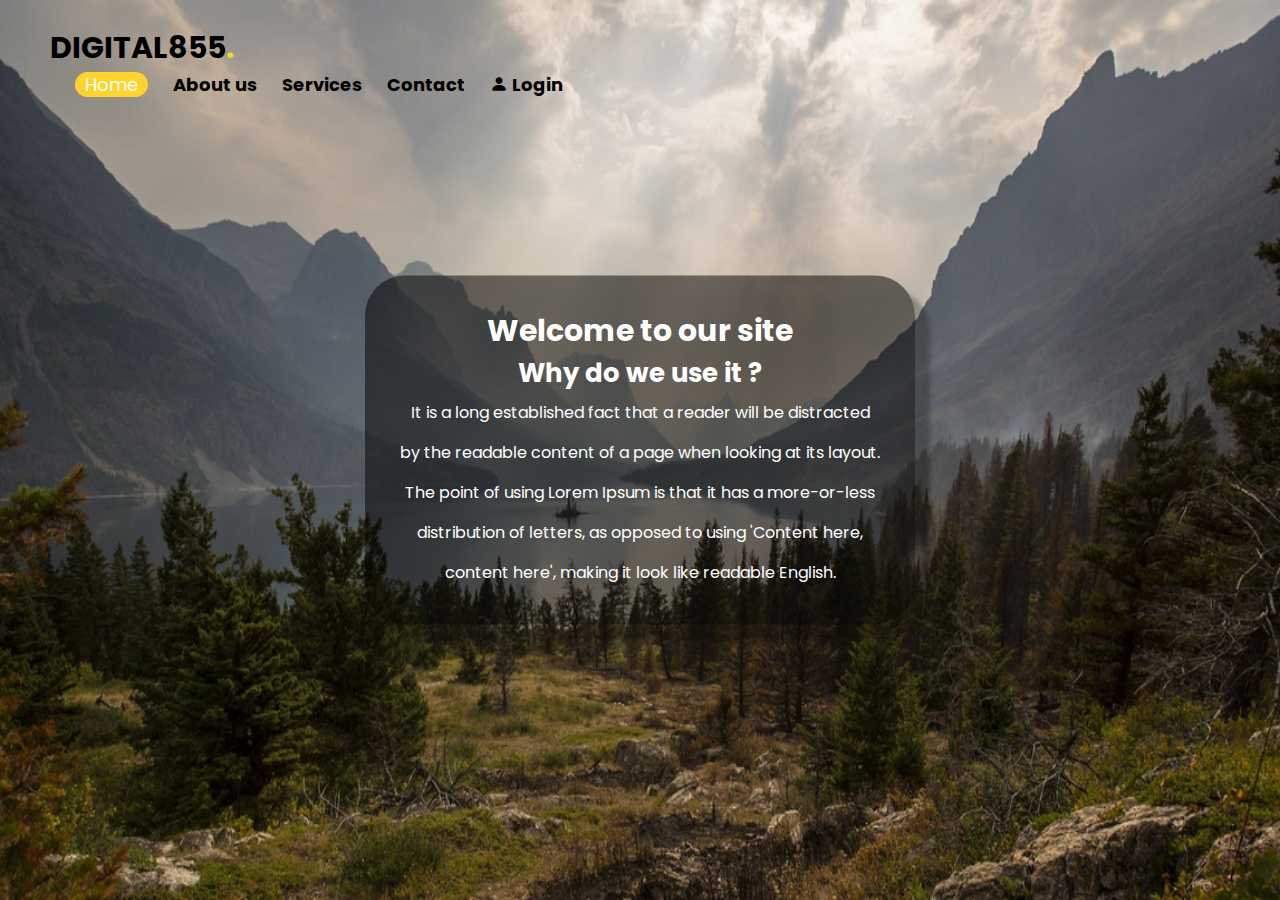
<file: index.html>
<!DOCTYPE html>
<html lang="en">
<head>
    <meta charset="UTF-8">
    <meta name="viewport" content="width=device-width, initial-scale=1.0">
    <title>Home</title>
    <!-- CSS only -->
    <link href="https://cdn.jsdelivr.net/npm/bootstrap@5.1.3/dist/css/bootstrap.min.css" rel="stylesheet" integrity="sha384-1BmE4kWBq78iYhFldvKuhfTAU6auU8tT94WrHftjDbrCEXSU1oBoqyl2QvZ6jIW3" crossorigin="anonymous">
    <link rel="stylesheet" href="https://cdn.jsdelivr.net/npm/bootstrap-icons@1.8.1/font/bootstrap-icons.css">
    <link rel="stylesheet" href="css/style.css">
    <link rel="stylesheet" href="https://cdnjs.cloudflare.com/ajax/libs/font-awesome/5.15.3/css/all.min.css"/>
</head>
<body>
    <header>
        <img class="img_index" src="image/img_index.PNG" alt="Paysage de montagne avec de la verdure et des arbres">
        <nav class="navbar">
            <div class="logo">
              <a href="index.html">DIGITAL855<span>.</span></a>
            </div>
            <ul class="menu-list">
              <li class="icon cancel-btn">
                <i class="fas fa-times"></i>
              </li>
              <li><a id="current" href="index.html">Home</a></li>
              <li><a href="About_us.html">About us</a></li>
              <li><a href="Services.html">Services</a></li>
              <li><a href="Contact.html">Contact</a></li>
              <li><a href="Login.html"><i class="bi bi-person-fill"></i> Login</a></li>
            </ul>
            <div class="icon menu-btn">
              <i class="fas fa-bars"></i>
            </div>
        </nav>
    </header>
    <section class="container">
        <div class="container_body">
            <h1>Welcome to our site</h1>
            <h2>Why do we use it ? </h2>
            <p>It is a long established fact that a reader will be distracted</p>
            <p>by the readable content of a page when looking at its layout.</p>
            <p>The point of using Lorem Ipsum is that it has a more-or-less</p>
            <p>distribution of letters, as opposed to using 'Content here,</p>
            <p>content here', making it look like readable English.</p>
        </div>
      </section>



      <!-- JavaScript Bundle with Popper -->
    <script src="https://cdn.jsdelivr.net/npm/bootstrap@5.1.3/dist/js/bootstrap.bundle.min.js" integrity="sha384-ka7Sk0Gln4gmtz2MlQnikT1wXgYsOg+OMhuP+IlRH9sENBO0LRn5q+8nbTov4+1p" crossorigin="anonymous"></script>
    <script src="js/script.js"></script>
</body>
</html>
</file>
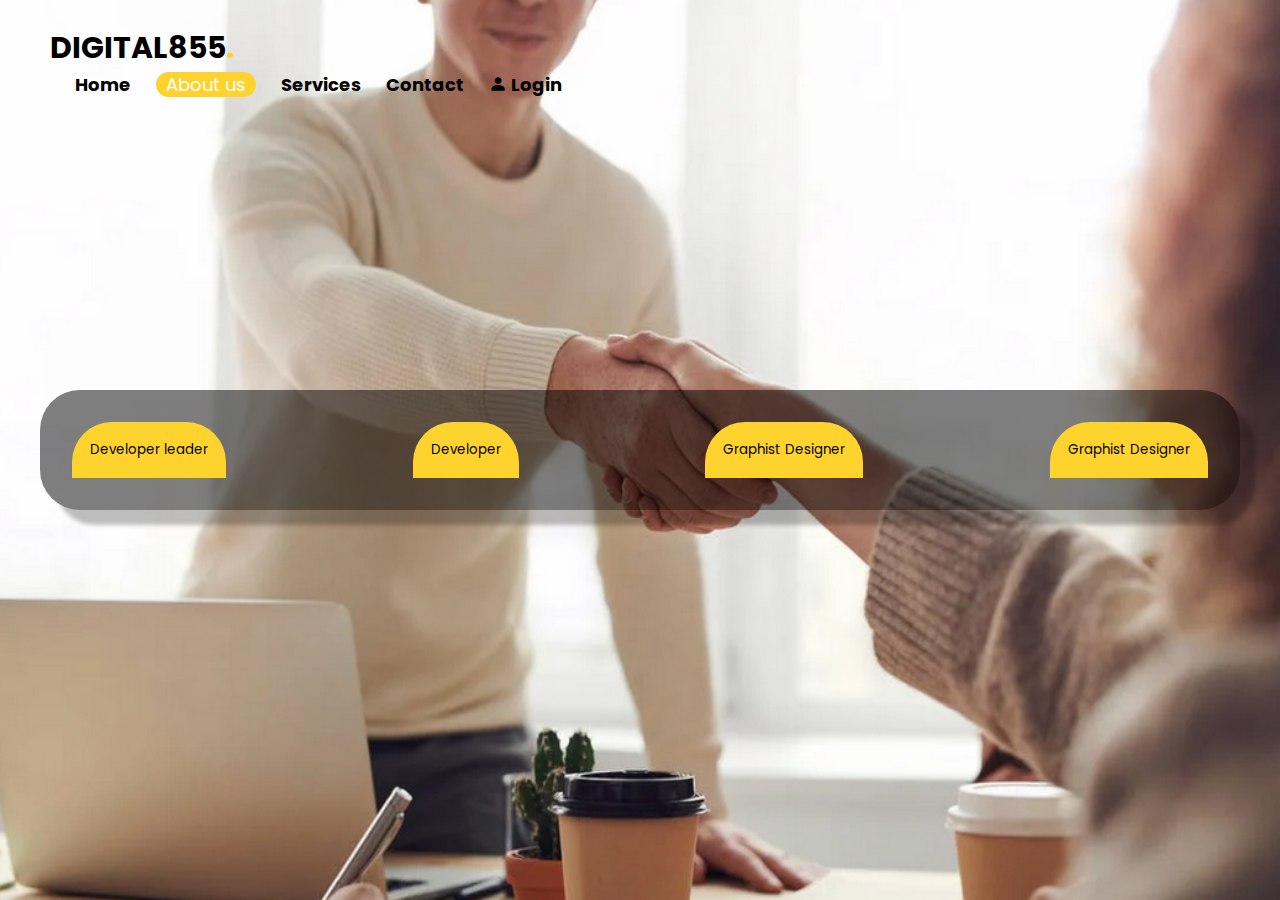
<file: About_us.html>
<!DOCTYPE html>
<html lang="en">
<head>
    <meta charset="UTF-8">
    <meta name="viewport" content="width=device-width, initial-scale=1.0">
    <title>Abous us</title>
    <!-- CSS only -->
    <link href="https://cdn.jsdelivr.net/npm/bootstrap@5.1.3/dist/css/bootstrap.min.css" rel="stylesheet" integrity="sha384-1BmE4kWBq78iYhFldvKuhfTAU6auU8tT94WrHftjDbrCEXSU1oBoqyl2QvZ6jIW3" crossorigin="anonymous">
    <link rel="stylesheet" href="https://cdn.jsdelivr.net/npm/bootstrap-icons@1.8.1/font/bootstrap-icons.css">
    <link rel="stylesheet" href="css/style.css">
    <link rel="stylesheet" href="https://cdnjs.cloudflare.com/ajax/libs/font-awesome/5.15.3/css/all.min.css"/>
</head>
<body>
    <header>
        <img class="img_index" src="image/img_about.PNG" alt="Un homme et une femme qui se serre la main autour d'un café">
        <nav class="navbar">
            <div class="logo">
              <a href="index.html">DIGITAL855<span>.</span></a>
            </div>
            <ul class="menu-list">
              <li class="icon cancel-btn">
                <i class="fas fa-times"></i>
              </li>
              <li><a href="index.html">Home</a></li>
              <li><a id="current" href="About_us.html">About us</a></li>
              <li><a href="Services.html">Services</a></li>
              <li><a href="Contact.html">Contact</a></li>
              <li><a href="Login.html"><i class="bi bi-person-fill"></i> Login</a></li>
            </ul>
            <div class="icon menu-btn">
              <i class="fas fa-bars"></i>
            </div>
        </nav>
    </header>


      <div id="container_accordeon" class="container">
        <div class="flexbox">
          <div class="card_accordeon">
            <button class="accordion">Developer leader</button>
            <div class="panel">
            <img src="image/Avatar/avatar4.png" alt="Un homme qui regarde l'objectif">
            <ul>
              <li>FULLSTACK</li>
              <li>SYMPHONY</li>
              <li>ANGULAR</li>
            </ul>
          </div>
        </div>
        
        <div class="card_accordeon">
          <button class="accordion">Developer</button>
          <div class="panel">
            <img src="image/Avatar/avatar2.png" alt="Un homme avec un manteau jaune">
            <ul>
              <li>PYTHON</li>
              <li>C#</li>
              <li>C++</li>
            </ul>
          </div>
        </div>
        
        <div class="card_accordeon">
          <button class="accordion">Graphist Designer</button>
          <div class="panel">
            <img src="image/Avatar/avatar1.png" alt="Une femme souriante avec un appareil photo en main">
            <ul>
              <li>Typography</li>
              <li>UX and UI design</li>
              <li>Technology</li>
            </ul>
          </div>
        </div>
        
        <div class="card_accordeon">
          <button class="accordion">Graphist Designer</button>
          <div class="panel">
            <img src="image/Avatar/avatar3.png" alt="Une femme enmitouflé dans son écharpe">
            <ul>
              <li>Design principles</li>
              <li>Ideation</li>
              <li>Branding</li>
            </ul>
          </div>
        </div>
      </div>
    </div>
    
    
    
    
    <!-- JavaScript Bundle with Popper -->
    <script src="https://cdn.jsdelivr.net/npm/bootstrap@5.1.3/dist/js/bootstrap.bundle.min.js" integrity="sha384-ka7Sk0Gln4gmtz2MlQnikT1wXgYsOg+OMhuP+IlRH9sENBO0LRn5q+8nbTov4+1p" crossorigin="anonymous"></script>
    <script src="js/script.js"></script>
</body>
</html>
</file>
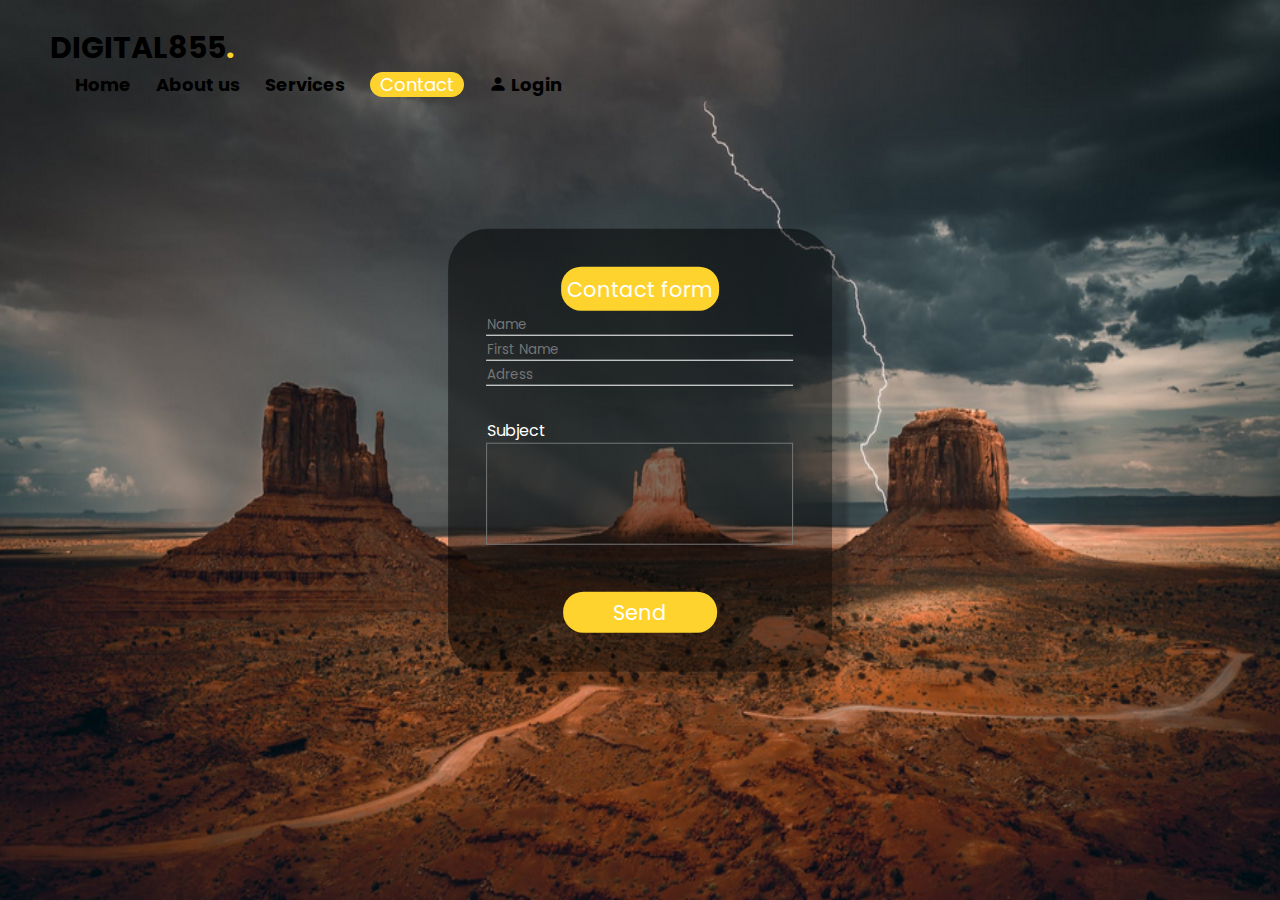
<file: Contact.html>
<!DOCTYPE html>
<html lang="en">
<head>
    <meta charset="UTF-8">
    <meta name="viewport" content="width=device-width, initial-scale=1.0">
    <title>Contact</title>
    <!-- CSS only -->
    <link href="https://cdn.jsdelivr.net/npm/bootstrap@5.1.3/dist/css/bootstrap.min.css" rel="stylesheet" integrity="sha384-1BmE4kWBq78iYhFldvKuhfTAU6auU8tT94WrHftjDbrCEXSU1oBoqyl2QvZ6jIW3" crossorigin="anonymous">
    <link rel="stylesheet" href="https://cdn.jsdelivr.net/npm/bootstrap-icons@1.8.1/font/bootstrap-icons.css">
    <link rel="stylesheet" href="css/style.css">
    <link rel="stylesheet" href="https://cdnjs.cloudflare.com/ajax/libs/font-awesome/5.15.3/css/all.min.css"/>
</head>
<body>
    <header>
        <img class="img_index" src="image/img_contact.PNG" alt="Paysage de montagne avec de la verdure et des arbres">
        <nav class="navbar">
            <div class="logo">
              <a href="index.html">DIGITAL855<span>.</span></a>
            </div>
            <ul class="menu-list">
              <li class="icon cancel-btn">
                <i class="fas fa-times"></i>
              </li>
              <li><a href="index.html">Home</a></li>
              <li><a href="About_us.html">About us</a></li>
              <li><a href="Services.html">Services</a></li>
              <li><a id="current" href="Contact.html">Contact</a></li>
              <li><a href="Login.html"><i class="bi bi-person-fill"></i> Login</a></li>
            </ul>
            <div class="icon menu-btn">
              <i class="fas fa-bars"></i>
            </div>
        </nav>
    </header>

    <section id="container_contact">
        <div class="content">
            <h1 class="title">Contact form</h1>
            <form method="post" action="form_contact.php">
                <div class="input">
                    <label for="name_contact"></label>
                    <input type="text" name="name_contact" id="name"  placeholder="Name" required/>
                  </div>
                  
                  <div class="input">
                    <label for="first_name"></label>
                    <input type="text" name="first_name" id="first_name"  placeholder="First Name" required/>
                  </div>
                  
                  <div class="input">
                    <label for="adress"></label>
                    <input type="text" name="adress" id="adress"  placeholder="Adress" required/>
                  </div>
                  
                  <div class="input">
                    <label for="subject_contact">Subject</label>
                    <textarea name="subject_contact" id="subject" rows="5" required></textarea>
                  </div>
                  
                  <div id="button">
                    <button class="btn_form" type="submit">Send</button>
                  </div>
            </form>
        </div>

    </section>

      <!-- JavaScript Bundle with Popper -->
    <script src="https://cdn.jsdelivr.net/npm/bootstrap@5.1.3/dist/js/bootstrap.bundle.min.js" integrity="sha384-ka7Sk0Gln4gmtz2MlQnikT1wXgYsOg+OMhuP+IlRH9sENBO0LRn5q+8nbTov4+1p" crossorigin="anonymous"></script>
    <script src="js/script.js"></script>
</body>
</html>
</file>
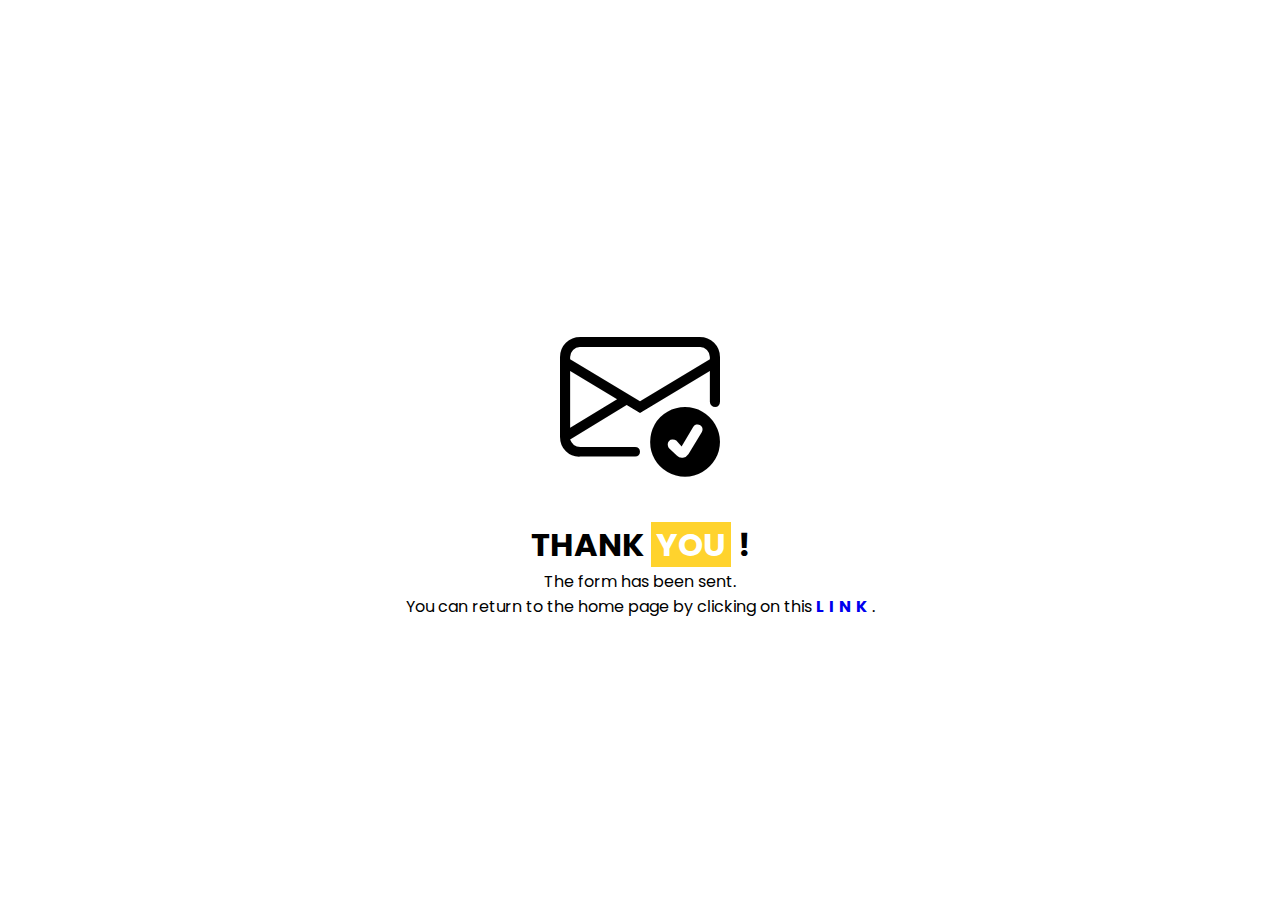
<file: Redirection.html>
<!DOCTYPE html>
<html lang="en">
<head>
    <meta charset="UTF-8">
    <meta name="viewport" content="width=device-width, initial-scale=1.0">
    <title>Redirection</title>
    <!-- CSS only -->
    <link href="https://cdn.jsdelivr.net/npm/bootstrap@5.1.3/dist/css/bootstrap.min.css" rel="stylesheet" integrity="sha384-1BmE4kWBq78iYhFldvKuhfTAU6auU8tT94WrHftjDbrCEXSU1oBoqyl2QvZ6jIW3" crossorigin="anonymous">
    <link rel="stylesheet" href="https://cdn.jsdelivr.net/npm/bootstrap-icons@1.8.1/font/bootstrap-icons.css">
    <link rel="stylesheet" href="css/style.css">
    <link rel="stylesheet" href="https://cdnjs.cloudflare.com/ajax/libs/font-awesome/5.15.3/css/all.min.css"/>
</head>
<body>

    <section class="redirection">
        <div class="icon_redirection">
            <i class="bi bi-envelope-check"></i>
        </div>
        <div class="content_redirection">
            <h1>THANK <span>YOU</span> !</h1>
            <p>The form has been sent.</p>
            <p>You can return to the home page by clicking on this <a href="index.html">LINK</a>.</p>
        </div>
    </section>



      <!-- JavaScript Bundle with Popper -->
    <script src="https://cdn.jsdelivr.net/npm/bootstrap@5.1.3/dist/js/bootstrap.bundle.min.js" integrity="sha384-ka7Sk0Gln4gmtz2MlQnikT1wXgYsOg+OMhuP+IlRH9sENBO0LRn5q+8nbTov4+1p" crossorigin="anonymous"></script>
    <script src="js/script.js"></script>
</body>
</html>
</file>
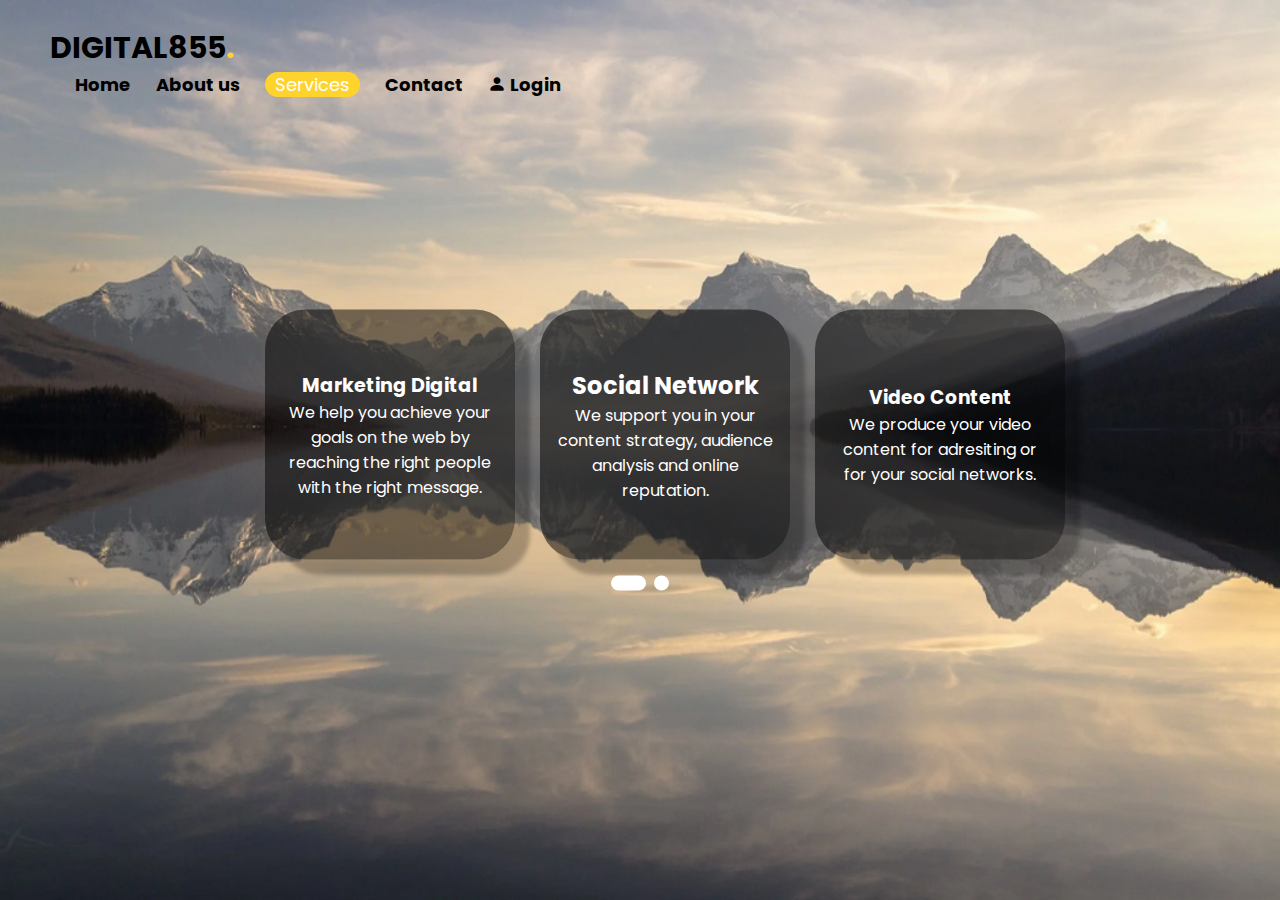
<file: Services.html>
<!DOCTYPE html>
<html lang="en">

<head>
    <meta charset="UTF-8">
    <meta name="viewport" content="width=device-width, initial-scale=1.0">
    <title>Services</title>
    <!-- CSS only -->
    <link href="https://cdn.jsdelivr.net/npm/bootstrap@5.1.3/dist/css/bootstrap.min.css" rel="stylesheet"
        integrity="sha384-1BmE4kWBq78iYhFldvKuhfTAU6auU8tT94WrHftjDbrCEXSU1oBoqyl2QvZ6jIW3" crossorigin="anonymous">
    <link rel="stylesheet" href="https://cdn.jsdelivr.net/npm/bootstrap-icons@1.8.1/font/bootstrap-icons.css">
    <link rel="stylesheet" href="css/style.css">
    <link rel="stylesheet" href="https://cdnjs.cloudflare.com/ajax/libs/font-awesome/5.15.3/css/all.min.css" />
</head>

<body>
    <header>
        <img class="img_index" src="image/img_services.PNG"
            alt="Un homme et une femme qui se serre la main autour d'un café">
        <nav class="navbar">
            <div class="logo">
                <a href="index.html">DIGITAL855<span>.</span></a>
            </div>
            <ul class="menu-list">
                <li class="icon cancel-btn">
                    <i class="fas fa-times"></i>
                </li>
                <li><a href="index.html">Home</a></li>
                <li><a href="About_us.html">About us</a></li>
                <li><a id="current" href="Services.html">Services</a></li>
                <li><a href="Contact.html">Contact</a></li>
                <li><a href="Login.html"><i class="bi bi-person-fill"></i> Login</a></li>
            </ul>
            <div class="icon menu-btn">
                <i class="fas fa-bars"></i>
            </div>
        </nav>
    </header>

    <div class="carousel_flex">
        <input type="radio" name="dot" id="one">
        <input type="radio" name="dot" id="two">
        <article class="article_flex">
            <div class="only_card">
                <div class="card_carousel">
                    <h1>Marketing Digital</h1>
                    <p>We help you achieve your goals on the web by reaching the right people with the right message.
                    </p>
                </div>

                <div class="card_carousel">
                    <h2>Social Network</h2>
                    <p>We support you in your content strategy, audience analysis and online reputation.
                    </p>
                </div>

                <div class="card_carousel">
                    <h3>Video Content</h3>
                    <p>We produce your video content for adresiting or for your social networks.
                    </p>
                </div>
            </div>

            <div class="only_card">
                <div class="card_carousel">
                    <h4>Website</h4>
                    <p>We create your site optmized for natural referencing, fast and responsive.
                    </p>
                </div>
    
                <div class="card_carousel">
                    <h5>S.E.M</h5>
                    <p>We mix natural and paid referencing to allow you to get the visibility you want.
                    </p>
                </div>

                <div class="card_carousel">
                    <h6>Originality</h6>
                    <p>We make sure that your website is original and suits you.
                    </p>
                </div>
            </div>     
    </article>
    
        <div class="button">
            <label for="one" class="active one"></label>
            <label for="two" class="two"></label>
        </div>
    </div>





    <!-- JavaScript Bundle with Popper -->
    <script src="https://cdn.jsdelivr.net/npm/bootstrap@5.1.3/dist/js/bootstrap.bundle.min.js"
        integrity="sha384-ka7Sk0Gln4gmtz2MlQnikT1wXgYsOg+OMhuP+IlRH9sENBO0LRn5q+8nbTov4+1p"
        crossorigin="anonymous"></script>
    <script src="js/script.js"></script>
</body>

</html>
</file>
<file: css/style.css>
@import url('https://fonts.googleapis.com/css2?family=Poppins:wght@200;300;400;500;600;700&display=swap');
*{
  margin: 0;
  padding: 0;
  box-sizing: border-box;
  font-family: 'Poppins', sans-serif;
}
/* Page Home */
.img_index{
  position: absolute;
  top: 0;
  left: 0;
  width: 100%;
  height: 100%;
}
#current{
  font-weight: normal;
  background-color: #FFD32D;  
  border-radius: 20px;
  padding: 0px 10px;
  color: white;
}
.menu-list li a:hover{
  color: #FFD32D;
}
.navbar{
  position: relative;
  padding: 25px 50px;
}
.navbar .content{
  display: flex;
  align-items: center;
  justify-content: space-between;
}
.navbar .logo a{
  color: black;
  font-size: 30px;
  font-weight: bold;
  text-decoration: none;
}
.logo span{
    color: #FFD32D;
}
.navbar .menu-list{
  display: inline-flex;
}
.menu-list li{
  list-style: none;
}
.menu-list li a{
  color: black;
  font-size: 18px;
  font-weight: bold;
  margin-left: 25px;
  text-decoration: none;
  transition: all 0.3s ease;
}
.icon{
  color: black;
  font-size: 20px;
  cursor: pointer;
  display: none;
}
.menu-list .cancel-btn{
  position: absolute;
  right: 30px;
  top: 20px;
}
.container{
  position: absolute; /* postulat de départ */
  top: 50%; left: 50%; /* à 50%/50% du parent référent */
  transform: translate(-50%, -50%); /* décalage de 50% de sa propre taille */
  background: rgba(0, 0, 0, 0.5);
  box-shadow: 15px 15px 4px rgba(0, 0, 0, 0.25);
  border-radius: 40px;
  text-align: center;
  color: white;
  width: 550px;
  padding: .5rem;
}
.container_body{
  margin: 1.5rem 0 1.5rem 0;
}
.container h1{
  font-size: 30px;
}
.container h2{
  font-size: 26px;
}
.container_body p{
  font-size: 16px;
  line-height: 40px;
}
/* Page About us */
#container_accordeon{
    width: 1200px;
}
.flexbox{
  display: flex;
  justify-content: space-between;
  flex-wrap: wrap;
  padding: 1.5rem;
}

.accordion {
  background-color: #FFD32D;
  color: black;
  cursor: pointer;
  padding: 18px;
  width: 100%;
  text-align: center;
  border: none;
  outline: none;
  transition: 0.4s;
  border-radius: 40px 40px 0 0;
}
.accordion:hover {
  background-color: #ccc;
}
.panel {
  padding: 0 18px;
  background-color: white;
  display: none;
  overflow: hidden;
  border-radius: 0 0 40px 40px;
  height: 280px;
  width: 250px;
}
.panel ul{
  color: #222;
}
.panel img{
  margin-bottom: .5rem;
}

/* Page Services */

.carousel_flex{
  position: absolute; /* postulat de départ */
  top: 50%; left: 50%; /* à 50%/50% du parent référent */
  transform: translate(-50%, -50%); /* décalage de 50% de sa propre taille */
  padding: 80px 0;
  overflow: hidden;
  max-width: 950px;
  width: 100%;
}
.carousel_flex .article_flex {
  display: flex;
  justify-content: space-evenly;
  align-items: center;
  width: 200%;
  transition: 1s;
}
.only_card{
  display: flex;
  justify-content: space-between;
  align-items: center;
  width: 800px;
}
.card_carousel{
  display: flex;
  flex-direction: column;
  justify-content: center;
  background: rgba(0, 0, 0, 0.5);
  box-shadow: 15px 15px 4px rgba(0, 0, 0, 0.25);
  border-radius: 40px;
  color: white;
  text-align: center;
  padding: 1rem;
  width: 250px;
  height: 250px;
}
.card_carousel h1{
  font-size: 1.2rem;
}
.article_flex .only_card .card_carousel:hover{
  transform: translateY(-15px);
  transition: all 0.4s ease;
}
.carousel_flex .article_flex .only_card{
  flex-wrap: wrap;
}
 .container .button{
  width: 100%;
  display: flex;
  justify-content: center;
  margin: 20px;
}
.button{
  margin-top: 1rem;
  display: flex;
  justify-content: center;
}
.button label{
  height: 15px;
  width: 15px;
  border-radius: 20px;
  background: #fff;
  margin: 0 4px;
  cursor: pointer;
  transition: all 0.5s ease;
}
.button label.active{
  width: 35px;
}
#one:checked ~ .button .one{
  background: #FFD32D;
  width: 35px;
}
#one:checked ~ .button .two{
  width: 15px;
}
#two:checked ~ .button .one{
  width: 15px;
}
#two:checked ~ .button .two{
  width: 35px;
  background: #FFD32D;
}
#two:checked ~ .article_flex{
  margin-left: -100%;
}
input[type="radio"]{
  display: none;
}

/* Page Contact */

#container_contact{
  position: absolute; /* postulat de départ */
  top: 50%; left: 50%; /* à 50%/50% du parent référent */
  transform: translate(-50%, -50%); /* décalage de 50% de sa propre taille */
  background: rgba(0, 0, 0, 0.5);
  box-shadow: 15px 15px 4px rgba(0, 0, 0, 0.25);
  border-radius: 40px;
  width: auto;
  height: auto;
  padding: 2rem;
  color: white;
}
.content{
  display: flex;
  flex-direction: column;
  align-items: center;
  justify-content: space-between;
}
.btn_form, .title{
  border-radius: 20px;
  background-color: #FFD32D;
  font-size: 1.3rem;
}
.content, .title{
  padding: .4rem;
  font-weight: normal;
}
.btn_form{
  border: none;
  padding: 5px 50px;
  color: white;
  margin-top: 2.5rem;
  text-align: center;
}
#button{
  text-align: center;
}
input[type=text]{
  width: 100%;
  background-color: transparent;
  border: none;
  border-bottom: white 1px solid;
  color: white;
}
#adress{
  margin-bottom: 2rem;
}
textarea{
  width: 100%;
  resize: none; /* Retire du textarea le côté du bloc que l'on peut élargir */
  background-color: transparent;
}
input[type=text]:focus, textarea:focus{
  outline: none; /* Retire l'encadrement bleu lors du clic sur les input */
}
textarea:focus{
  border: 1px solid white;
  color: white;
  padding: .2rem;
}
/* Page Login */

#container_login{
  position: absolute; /* postulat de départ */
  top: 50%; left: 50%; /* à 50%/50% du parent référent */
  transform: translate(-50%, -50%); /* décalage de 50% de sa propre taille */
  background: rgba(0, 0, 0, 0.5);
  box-shadow: 15px 15px 4px rgba(0, 0, 0, 0.25);
  border-radius: 40px;
  padding: 2rem;
  width: 500px;
  color: white;
  text-align: center;
  overflow: hidden;
}
.container_box{
  display: flex;
  width: 200%;
  transition-duration: 1000ms;
}
.box1{
  width: 100%;
  margin-top: 2.5rem;
}
#one_login:checked ~ .button_login .one_login{
  background-color: #FFD32D;
  border-radius: 20px;
  color: black;
  padding: 5px 0;
  margin-left: -20px;
}
#two_login:checked ~ .button_login .two_login{
    border-radius: 20px;
    background: #FFD32D;
    width: 110px;
    color: black;
    padding: 5px 0;
}
#two_login:checked ~ .container_box{
    margin-left: -100%;
}
.one_login{
  padding: 5px 0;
  width: 110px;
}
.button_validation, .check_regist{
  margin-top: 1.5rem;
}
#email, #password, #First_name, #Last_Name, #email_register, #pass_register{
  margin-bottom: 1.5rem;
}
.check{
  margin-left: -6.8rem;
  margin-bottom: 3rem;
}
.btn_register{
  margin-top: 1rem;
}
.box_login{
  margin-top: 5rem;
}
#container_login .switch{
  display: flex;
  justify-content: space-evenly;
  width: 200%;
}
.switch{
  display: flex;
}
/* Coté gauche du formulaire */
.button_login{
  display: flex;
  justify-content: space-evenly;
  border-radius: 20px;
  background:  rgba(165, 165, 165, 0.2);
  color: white;
  width: 220px;
  margin: auto 110px;
  align-items: center;
}
.button_validation{
  cursor: pointer;
}
input[type=email],input[type=password]{
  background-color: transparent;
  border: none;
  border-bottom: 1px solid white;
  color: white;
  outline: none;
}
input[type=radio]{
  display: none;
}
.btn_login{
  border: none;
  background-color: #FFD32D;
  border-radius: 20px;
  padding: 5px 60px;
  width: 50%;
}
#check_log, #check_register{
  margin-right: .5rem;
}
/* Coté droit du formulaire */
#First_name, #Last_Name{
  width: 70%;
}
#email_register, #pass_register{
  margin-top: 0;
}
/* PAGE DE REDIRECTION  */
.redirection{
  display: flex;
  flex-direction: column;
  align-items: center;
  text-align: center;
  justify-content: center;
  height: 100vh;
}
.icon_redirection{
  font-size: 10rem;
}
.content_redirection h1{
  font-weight: bold;
}
.content_redirection span{
  background-color: #FFD32D;
  color: white;
  padding: 0 5px;
}
.content_redirection a{
  letter-spacing: 5px;
  font-weight: bold;
  text-decoration: none;
}


/* MEDIA QUERIES */

@media (max-width: 1200px) {
  .card_accordeon{
    margin-bottom: .5rem;
  }
  .flexbox{
    padding: .5rem;
  }
  .container{
    top: 53%;
  }
  #container_contact{
    top: 52%;
  }
}
@media (max-width: 868px) {
  body.disabled{
    overflow: hidden;
  }
  .icon{
    display: block;
  }
  .icon.hide{
    display: none;
  }
  .navbar .menu-list{
    position: fixed;
    height: 100vh;
    width: 100%;
    left: -100%;
    top: 0px;
    display: block;
    padding: 40px 0;
    text-align: center;
    background: #222;
    transition: all 0.3s ease;
  }
  .navbar.show .menu-list{
    left: 0%;
    z-index: 1;
}
.navbar .menu-list li{
    margin-top: 45px;
}
.navbar .menu-list li a{
    font-size: 23px;
    margin-left: -100%;
    transition: 0.6s cubic-bezier(0.68, -0.55, 0.265, 1.55);
  }
  .navbar.show .menu-list li a{
    margin-left: 0px;
  }
  .menu-list li a, .icon{
    color: white;
  }
}
@media (max-width: 768px) {
  .article_flex .only_card .card_carousel{
    margin: 20px 0 10px 0;
    width: calc(100% / 2 - 10px);
  }
  .only_card{
    margin: 0 1.5rem 0 1.5rem;
  }
  #container_contact{
    width: 85%;
    top: 52%;
  }
}
@media (max-width: 600px) {
    .container{
      width: 70%;
      height: auto;
    }
    .container_body p{
        line-height: normal;
    }
    .navbar{
        padding: 25px 20px;
    }
    #container_accordeon{
      width: 90%;
    }
    .card_accordeon{
      width: 100%;
    }
    .panel{
      width: 100%;
      height: 100px;
    }
    .panel img{
      display: none;
    }
    .panel ul{
    margin-top: 0.5rem;
    }
    .article_flex .only_card .card_carousel{
      width: 100%;
      height: 30%;
    }
    .carousel_flex{
      padding: 0;
    }
    #container_login{
      display: block;
      width: 400px;
    }
    #First_name, #Last_Name{
      width: auto;
    }
    #email, #password{
      width: 90%;
    }
    .container_box{
      width: 200%;
    }

  }

@media (max-width: 380px) {
  .navbar .logo a{
    font-size: 27px;
  }
  .container{
    width: 80%;
    height: auto;
  }
  .container h1 h2{
      font-size: 16px;
  }
  .button_login{
    width: auto;
    margin: auto;
  }
}
</file>
